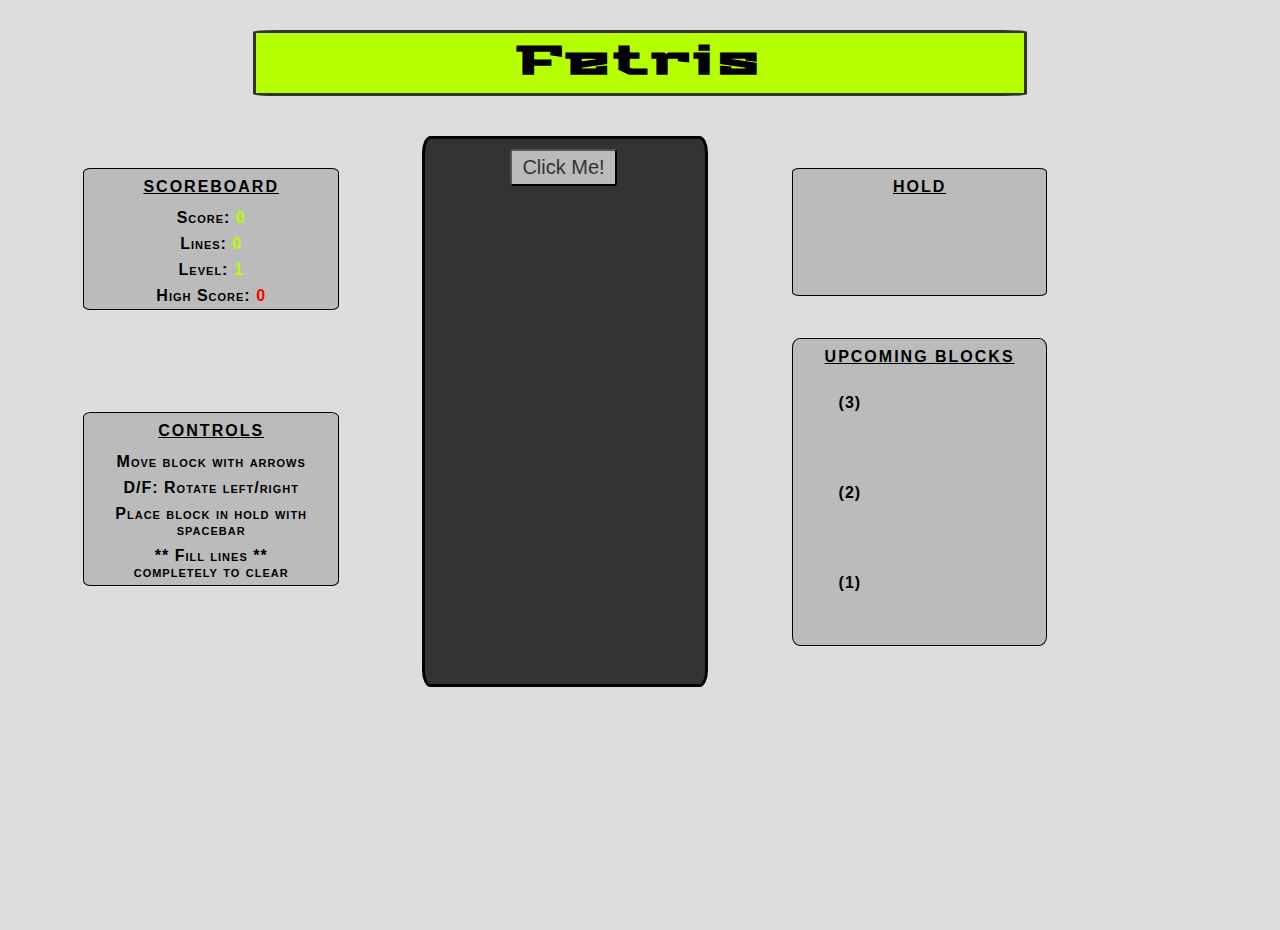
<file: game.html>
<!DOCTYPE html>
<html>
<head>
  <meta charset="utf-8">
  <meta http-equiv="X-UA-Compatible" content="IE=edge">
  <title>Fetris - Play</title>
  <link rel="stylesheet" href="styles/reset.css">
  <link rel="stylesheet" href="styles/style.css">
  <link rel="stylesheet" href="styles/game.css">
  <link href="https://fonts.googleapis.com/css?family=Stalinist+One" rel="stylesheet">
</head>
<body>
  <div class='container'>
    <div id='maskOn'>
      <div id='gameOver'>
        Game Over!
        <p>You did not set a high score with ur points</p>
        <button><a href="./index.html">Try Again!</a></button>
      </div>
    </div>
    <header class="header">
      <h1>Fetris</h1>
    </header><!-- /header -->
    <div id='left'>

      <div class='smallBox' id='scoreboard'>
        <h3 class='smallHead'>Scoreboard</h3>
        <div id='scoreDiv'>Score: <span id='score'></span></div>
        <div id='linesDiv'>Lines: <span id='linesCleared'></span></div>
        <div id='levelDiv'>Level: <span id='currentLevel'></span></div>
        <div id='highScoreDiv'>High Score: <span id='highScore'></span></div>
      </div>
      <div class='smallBox' id='controls'>
        <h3 class='smallHead'>Controls</h3>
        <div id='arrows'>Move block with arrows</div>
        <div id='rotate'>D/F: Rotate left/right</div>
        <div id='hold'>Place block in hold with spacebar</div>
        <div id='try'>** Fill lines **<br \>completely to clear</div>
      </div>
    </div>

    <div id='board'>
      <button id='start'>Click Me!</button>
    </div>

    <div id='right'>
      <div class='smallBox' id='hold'>
        <h3 class='smallHead'>Hold</h3>
        <div class='smallBoard' id='holdBoard'>
        </div>
      </div>
      <div class='smallBox' id='upcoming'>
        <h3 class='smallHead'>Upcoming Blocks</h3>
        <div class='smallBoard' id='up3'></div>
        <div class='smallBoard' id='up2'></div>
        <div class='smallBoard' id='up1'></div>
      </div>

    </div>
  </div>
  <script src="./js/game.js"></script>
</body>
</html>
</file>
<file: styles/style.css>
/*overflow:hidden and change tetris to link that goes to index.html
*/
body{
  background-color: #DDD;
  font-family: arial;
  box-sizing: border-box;
  font-family: 'Stalinist One', cursive;
  letter-spacing: 4px;
  font-weight: lighter;
  overflow: hidden; /*thanks patrick*/
}

header{
  text-align: center;
  margin: 30px auto;
  width: 60%;
  background-color: #B6FF00;
  border-radius: 3%;
  border: solid 3px #333;
}

h1{
  font-size: 40px;
  font-weight: bold;
  padding: 10px;
}

h2{
  font-size: 20px;
}

nav {
  background-color: #555;
  color: white;
  width: 400px;
  /*height: 400px;*/
  height: 250px;
  margin: 5px auto;
  border: 2px solid black;
  border-radius: 7%;
}

ul{
  margin: 5px auto;
  font-size: 25px;
}

li {
  text-align: center;
  padding: 20px;
}

a {
  color: #FFF;
  -webkit-transition-duration: 0.2s;
}

a:hover {
  color: #B6FF00;
  font-size: 30px;

}

#level {
  padding-top: 0px;
  margin-top: -20px;
  font-size: 23px;
}

button {
  margin: 10px;
  font-size: 30px;
  color: #333;
  background-color: #BBB;
  border-radius: 3px;

}

button:hover {
  color: red;
}
</file>
<file: styles/game.css>
.container {
  position: relative;
}

#left {
  float: left;
  width: 33%;
  height: 545px;
}

#board {
  border: 3px solid black;
  border-radius: 3%;
  margin: 10px auto;
  width: 275px;
  /*width: 33%;*/
  height: 545px;
  padding-left: 5px;
  background-color: #333;
  float: left;
}

#right {
  float:left;
  width: 33%;
  height: 545px;
}

.smallBox{
  text-size: 20px;
  font-family: arial;
  letter-spacing: 3px;
  text-align: center;
  font-weight: bold;
  border: 1px solid black;
  margin: 10% auto;
  width: 60%;
  background-color: #BBB;
  border-radius: 3%;
}

#scoreboard {
  margin: 10% auto;
}

#controls {
  margin: 24% auto;
}

.smallHead {
  text-decoration: underline;
  text-transform: uppercase;
  text-align: center;
  padding: 10px;
  letter-spacing: 2px;
}

.smallBox div{
  letter-spacing: 1px;
  font-variant-caps: small-caps;
  font-weight: bold;
  padding: 5px;
}

.smallBoard {
  width: 115px;
  margin: auto;
  height: 80px;
}

.smallBoard .tile {
  padding: 0px;
}

#up1::before {
  content:'(1)';
  position: absolute;
  margin-left: -81px;
  margin-top: 15px;
}

#up2::before {
  content:'(2)';
  position: absolute;
  margin-left: -81px;
  margin-top: 15px;
}

#up3::before {
  content:'(3)';
  position: absolute;
  margin-left: -81px;
  margin-top: 15px;
}

span {
  color: #B6FF00;
}

#highScore {
  color: red;
}

.tile {
  float: left;
  /*height: 4.5%;
  width: 9%;*/
  height: 25px;
  width: 25px;
  border: 1px solid black;
}

.unplayed {
  background-color: white;
}

.square {
  background-color: yellow;
}

.cross {
  background-color: purple;
}

.stepRt {
  background-color: green;
}

.stepLt {
  background-color: red;
}

.lBlock {
  background-color: orange;
}

.jBlock {
  background-color: navy;
}

.line {
  background-color: skyblue;
}

#start {
  position: absolute;
  margin-left: 80px;
  padding: 5px 10px 5px 10px;
  font-size: 20px;
  visibility: visible;
}

#maskOn {
  height: 100vh;
  width: 100vw;
  background-color: rgba(0,0,0,.7);
  top: 0;
  left: 0;
  position: absolute;
  visibility: hidden;
}

#gameOver {
  background-color: #999;
  color: red;
  position: relative;
  text-align: center;
  margin: 100px auto;
  width: 250px;
  font-size: 25px;
  border-radius: 2%;
  text-decoration: underline;
  text-transform: uppercase;
  padding: 5px;
  border: 2px solid black;
}

p {
  font-family: arial;
  font-size: 15px;
  letter-spacing: 2px;
  padding: 30px 5px 30px 5px;
  text-decoration: none;
  color: white;
}
</file>
